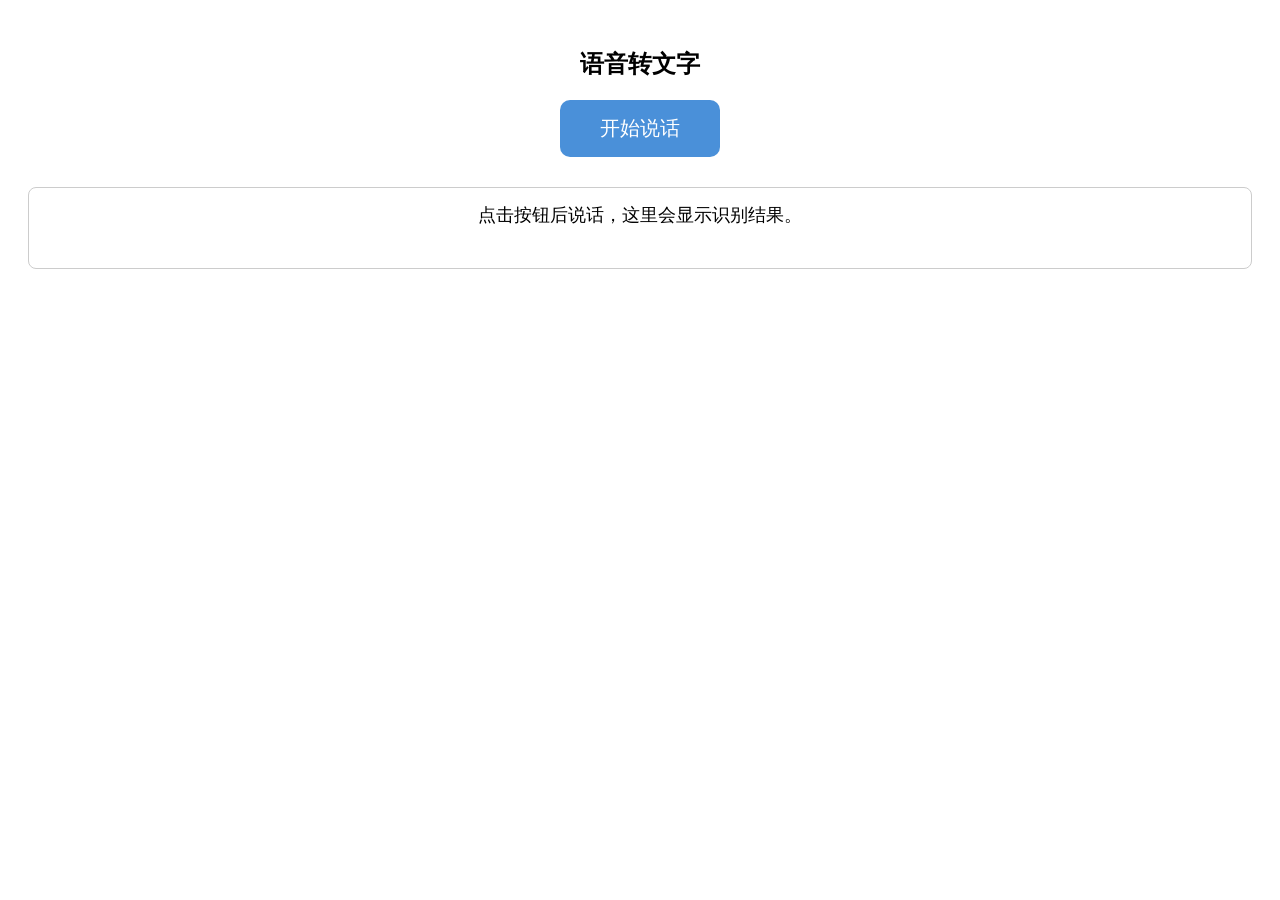
<file: voice.html>
<!DOCTYPE html>
<html lang="zh-CN">
<head>
  <meta charset="UTF-8">
  <meta name="viewport" content="width=device-width, initial-scale=1.0, user-scalable=no">
  <title>语音转文字</title>
  <style>
    body { font-family: sans-serif; padding: 20px; text-align: center; }
    button { font-size: 20px; padding: 15px 40px; border-radius: 10px; background: #4A90D9; color: white; border: none; }
    #result { margin-top: 30px; font-size: 18px; border: 1px solid #ccc; padding: 15px; min-height: 50px; border-radius: 8px; }
  </style>
</head>
<body>
  <h2>语音转文字</h2>
  <button id="startBtn">开始说话</button>
  <div id="result">点击按钮后说话，这里会显示识别结果。</div>

  <script>
    // 兼容不同浏览器前缀
    const SpeechRecognition = window.SpeechRecognition || window.webkitSpeechRecognition;
    if (!SpeechRecognition) {
      document.getElementById('result').innerText = '你的浏览器不支持语音识别，请使用最新版 Chrome 或 Safari。';
    } else {
      const recognition = new SpeechRecognition();
      recognition.lang = 'zh-CN';          // 设置识别语言为中文
      recognition.interimResults = false; // 只返回最终结果（true会实时返回中间结果）
      recognition.continuous = false;     // 单次识别，说完自动停止（更适合移动端）

      const startBtn = document.getElementById('startBtn');
      const resultDiv = document.getElementById('result');

      startBtn.addEventListener('click', () => {
        // iOS 要求必须在用户手势中启动语音识别
        recognition.start();
        resultDiv.innerText = '正在听...';
      });

      recognition.onresult = (event) => {
        // 从结果中提取文字
        const transcript = event.results[0][0].transcript;
        resultDiv.innerText = transcript;
      };

      recognition.onerror = (event) => {
        resultDiv.innerText = '识别出错: ' + event.error;
      };

      recognition.onend = () => {
        // 识别结束，按钮可再次点击
        console.log('语音识别结束');
      };
    }
  </script>
</body>
</html>
</file>
